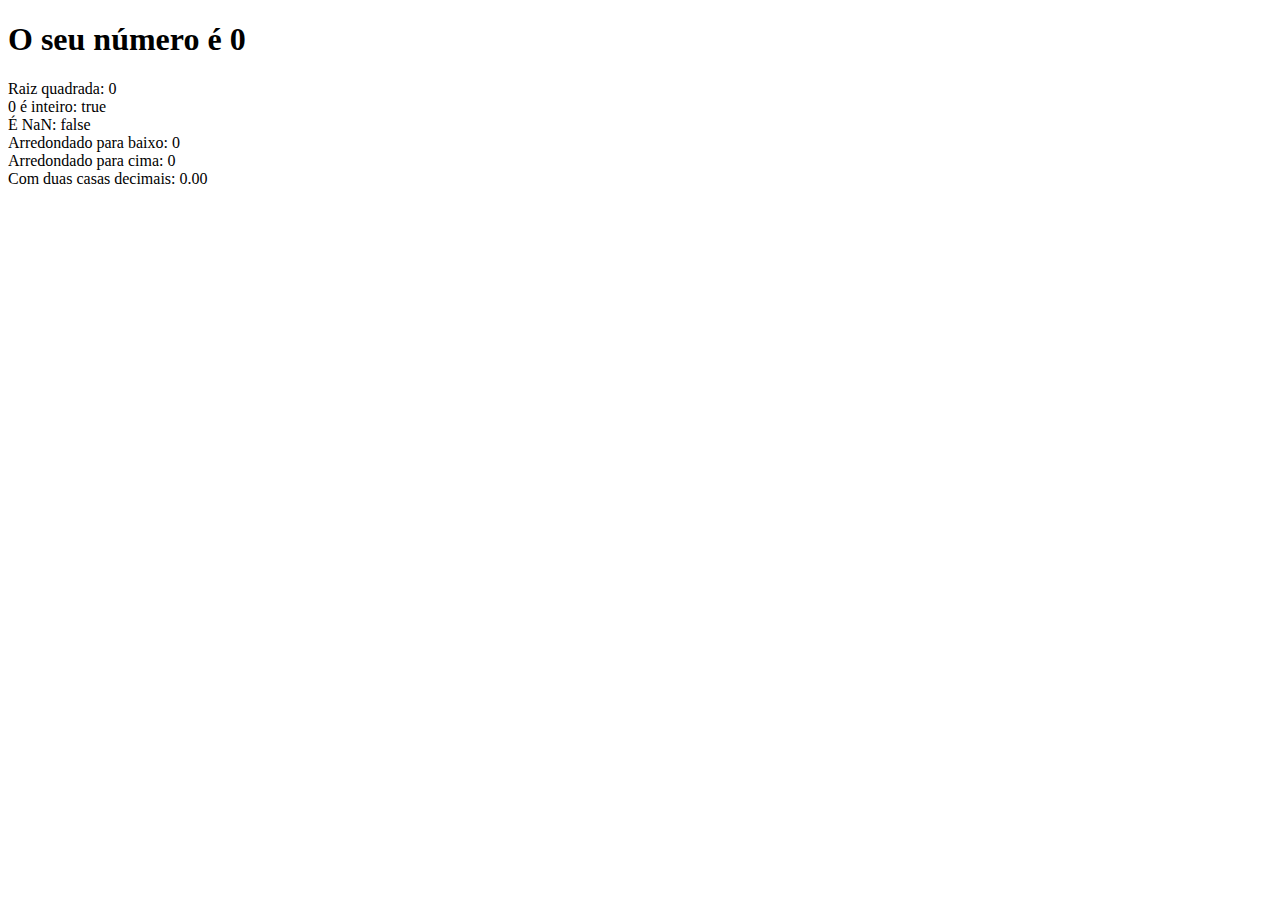
<file: section2/aula16/index.html>
<!DOCTYPE html>
<html lang="en">

<head>
    <meta charset="UTF-8">
    <meta name="viewport" content="width=device-width, initial-scale=1.0">
    <title>Exercício Math</title>
</head>

<body>
    <section>
        <h1>O seu número é <span id="numero-titulo">0</span></h1>
    </section>

    <div id="texto">

    </div>

    <script src="script.js"></script>
</body>

</html>
</file>
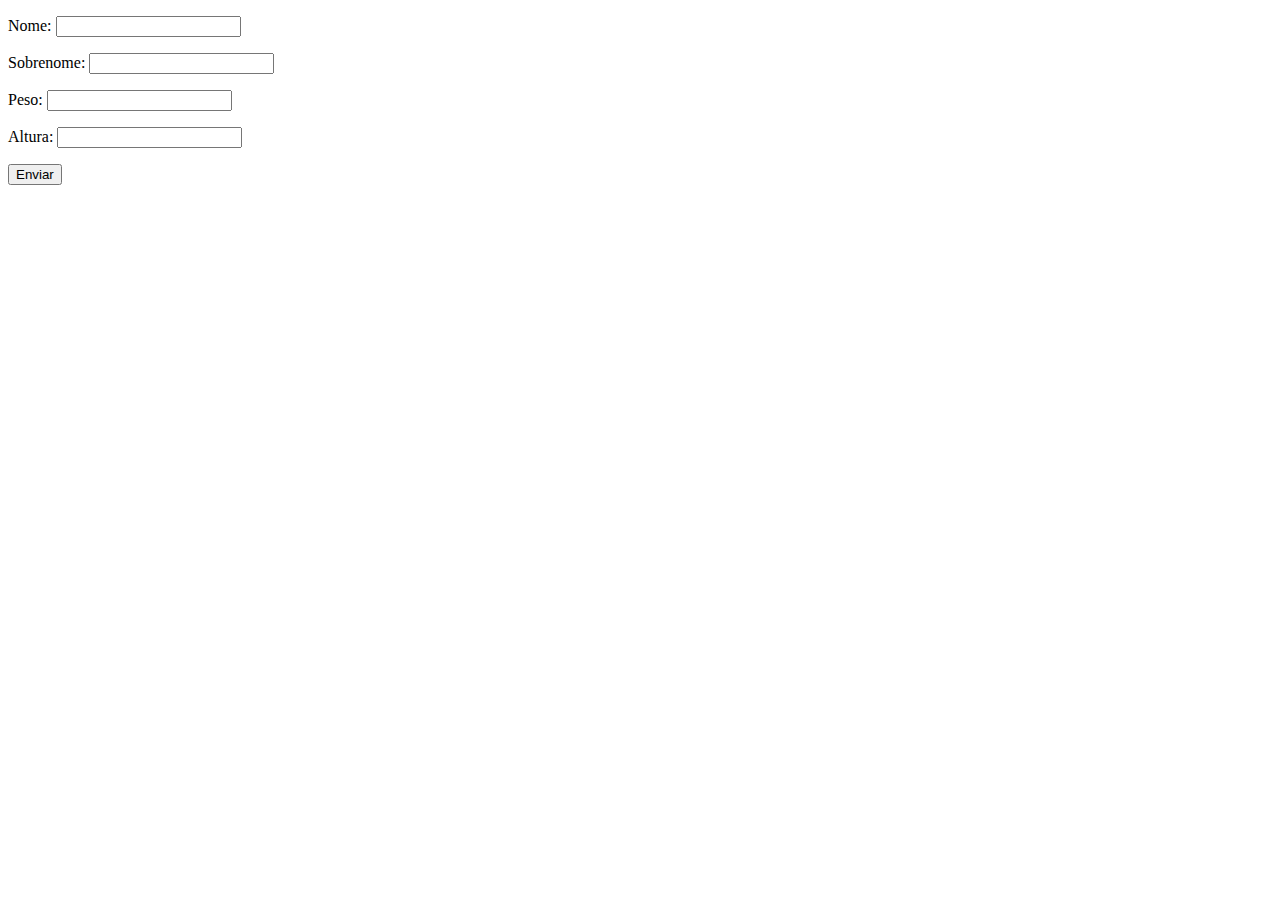
<file: section2/aula21/index.html>
<!DOCTYPE html>
<html lang="en">

<head>
    <meta charset="UTF-8">
    <meta name="viewport" content="width=device-width, initial-scale=1.0">
    <title>Exercicio</title>
</head>

<body>

    <form action="" class="form">
        <p>Nome: <input type="text" class="nome"></p>
        <p>Sobrenome: <input type="text" class="sobrenome"></p>
        <p>Peso: <input type="text" class="peso"></p>
        <p>Altura: <input type="text" class="altura"></p>
        <button>Enviar</button>
    </form>

    <div class="resultado">

    </div>

    <script src="script.js"></script>

</body>

</html>
</file>
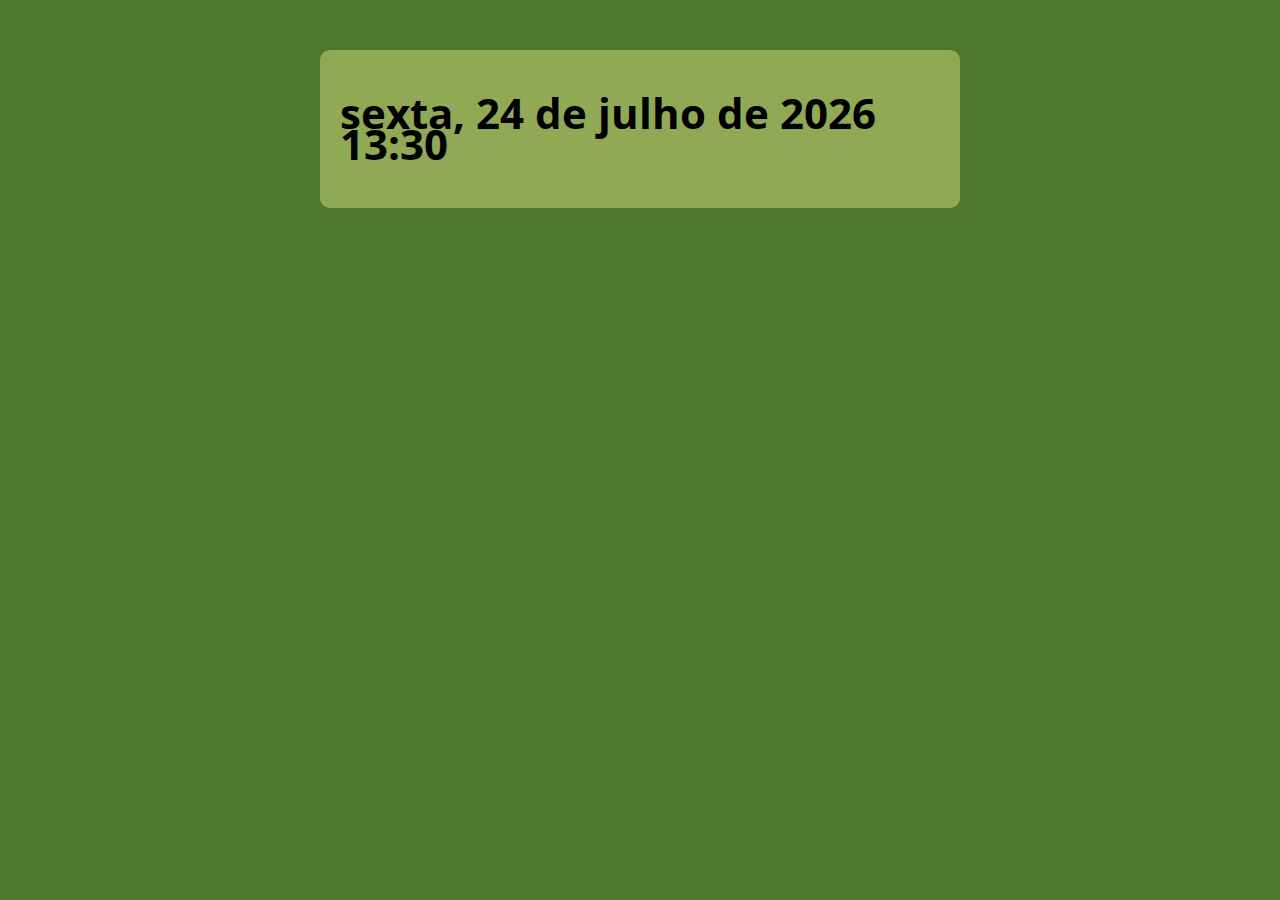
<file: section3/aula10/index.html>
<!DOCTYPE html>
<html lang="pt-BR">

<head>
    <meta charset="UTF-8">
    <meta name="viewport" content="width=device-width, initial-scale=1.0">

    <link rel="stylesheet" href="assets/css/style.css">
    <title>Data</title>
</head>

<body>

    <section class="container">
        <h1>Data</h1>
    </section>

    <script src="assets/js/main.js"></script>
</body>

</html>
</file>
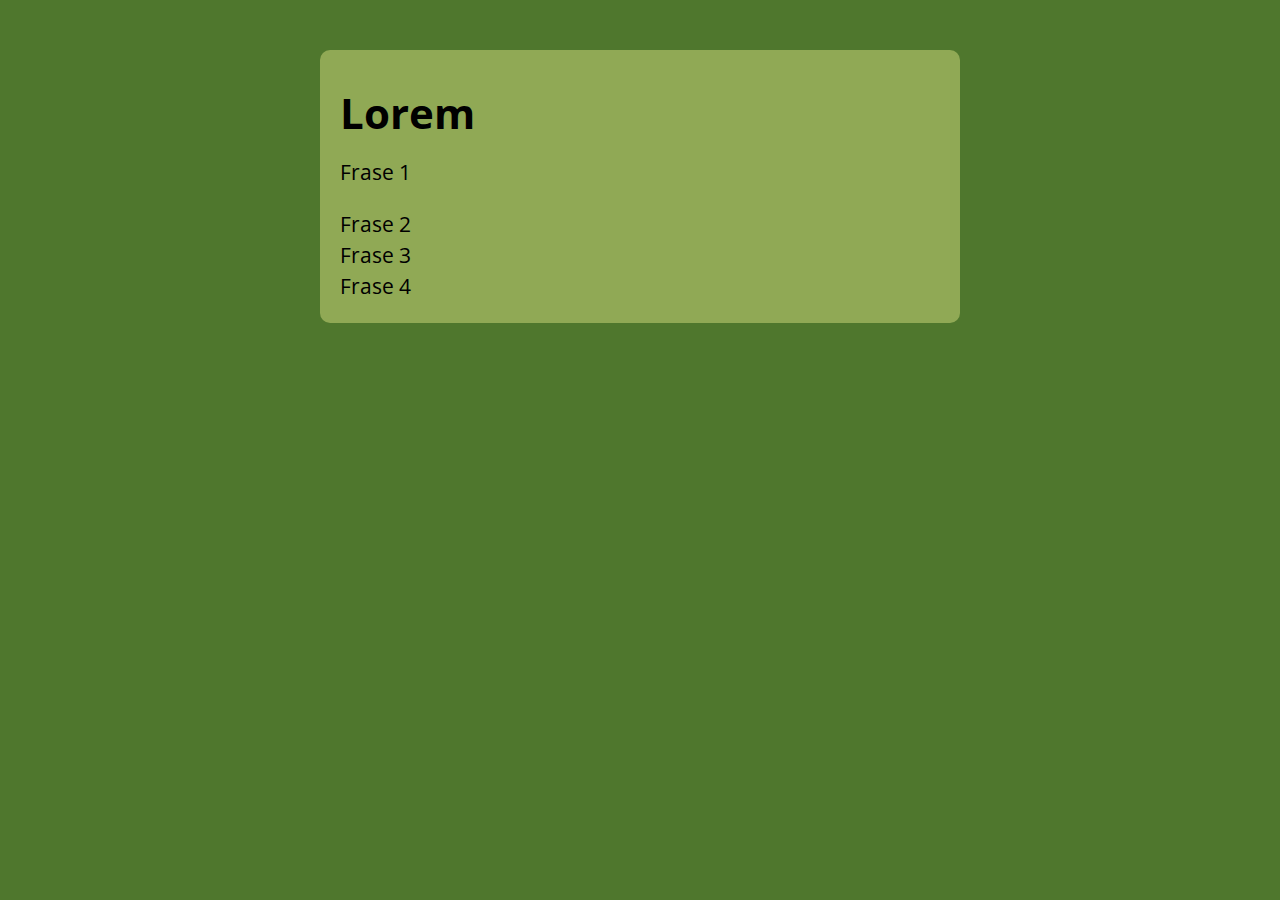
<file: section3/aula15/modelo/index.html>
<!DOCTYPE html>
<html lang="pt-BR">

<head>
    <meta charset="UTF-8">
    <meta name="viewport" content="width=device-width, initial-scale=1.0">

    <link rel="stylesheet" href="assets/css/style.css">
    <title>Modelo</title>
</head>

<body>

    <section class="container">
        <h1>Lorem</h1>

    </section>

    <script src="assets/js/main.js"></script>
</body>

</html>
</file>
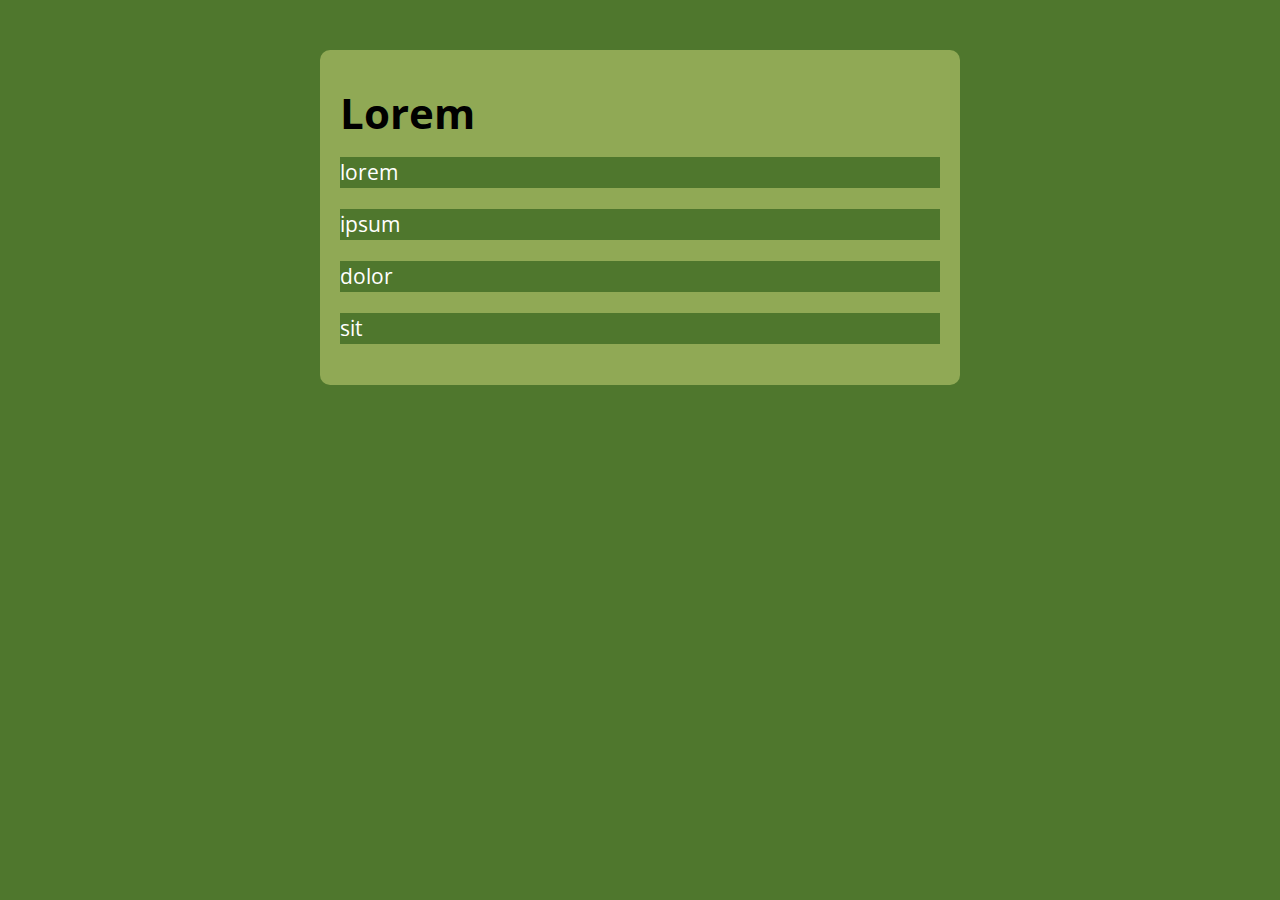
<file: section3/aula18/modelo/index.html>
<!DOCTYPE html>
<html lang="pt-BR">

<head>
    <meta charset="UTF-8">
    <meta name="viewport" content="width=device-width, initial-scale=1.0">

    <link rel="stylesheet" href="assets/css/style.css">
    <title>Modelo</title>
</head>

<body>

    <section class="container">
        <h1>Lorem</h1>
        <div class="paragrafos">
            <p>lorem</p>
            <p>ipsum</p>
            <p>dolor</p>
            <p>sit</p>
        </div>

    </section>

    <script src="assets/js/main.js"></script>
</body>

</html>
</file>
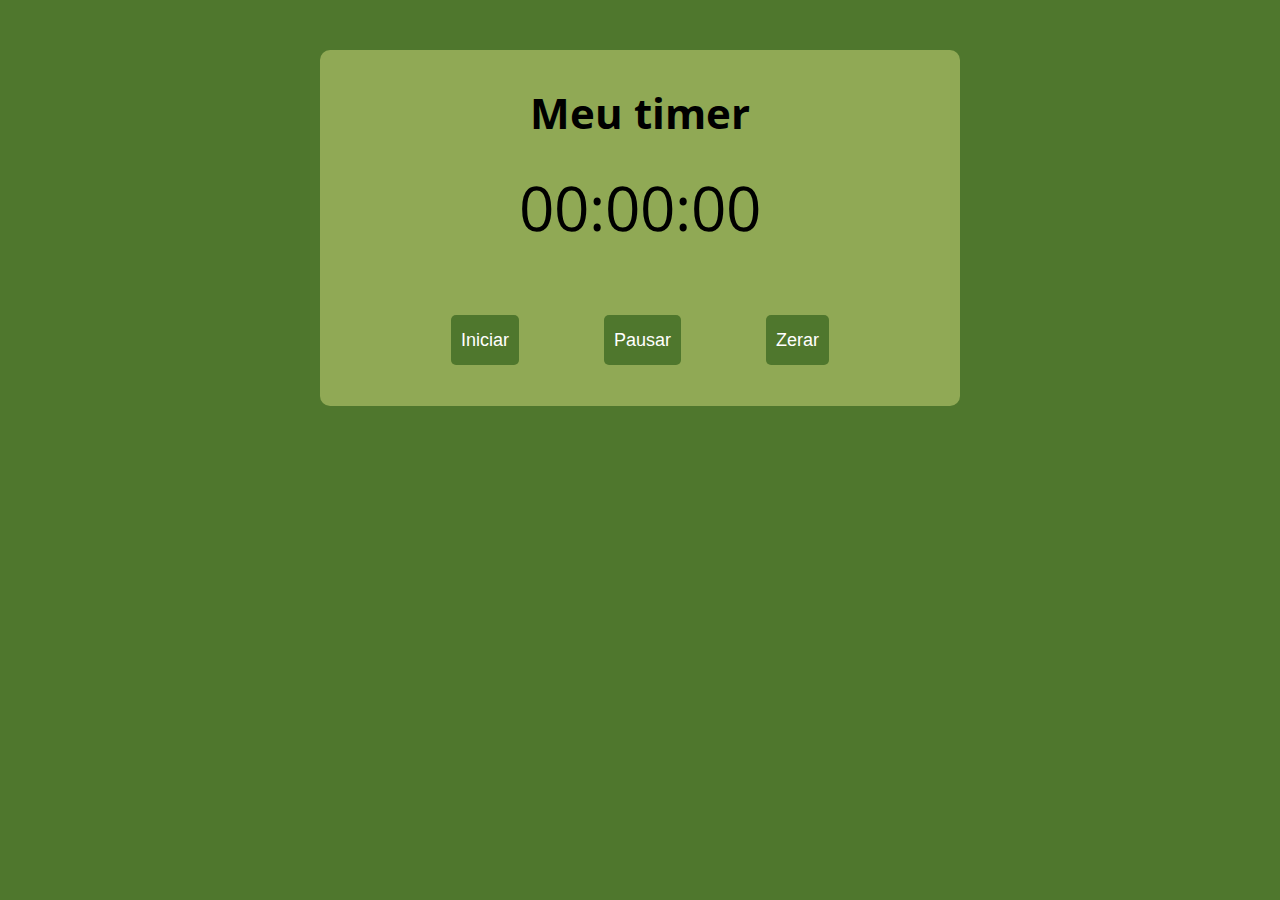
<file: section3/aula27_timer/modelo/index.html>
<!DOCTYPE html>
<html lang="pt-BR">

<head>
    <meta charset="UTF-8">
    <meta name="viewport" content="width=device-width, initial-scale=1.0">

    <link rel="stylesheet" href="assets/css/style.css">
    <title>Modelo</title>
</head>

<body>

    <section class="container">
        <h1>Meu timer</h1>
        <p class="relogio">00:00:00</p>

        <p>
            <button class="iniciar">Iniciar</button>
            <button class="pausar">Pausar</button>
            <button class="zerar">Zerar</button>
        </p>

    </section>

    <script src="assets/js/main.js"></script>
</body>

</html>
</file>
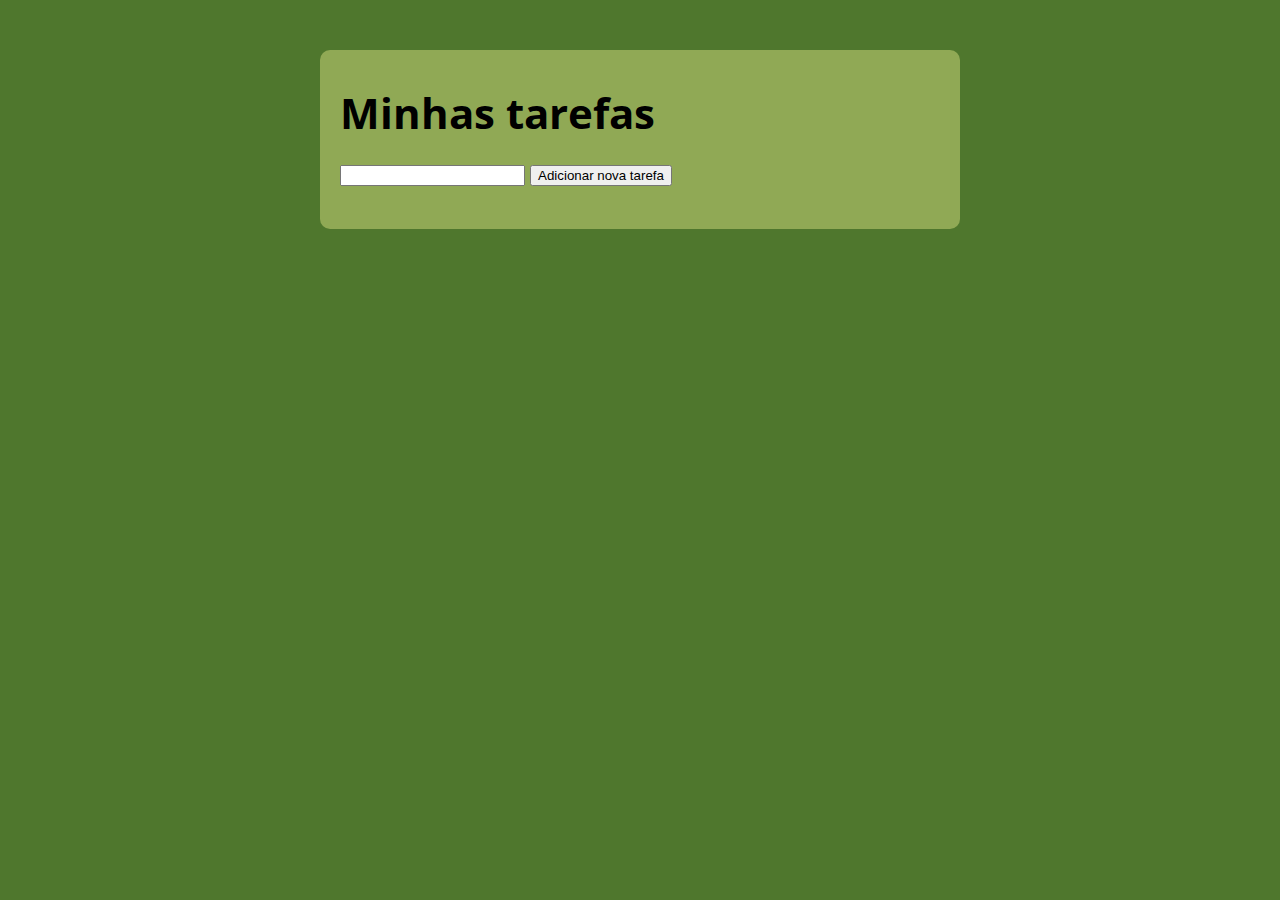
<file: section3/aula28_lista/modelo/index.html>
<!DOCTYPE html>
<html lang="pt-BR">

<head>
    <meta charset="UTF-8">
    <meta name="viewport" content="width=device-width, initial-scale=1.0">

    <link rel="stylesheet" href="assets/css/style.css">
    <title>Modelo</title>
</head>

<body>

    <section class="container">
        <h1>Minhas tarefas</h1>
        <p>
            <input type="text" class="input-tarefa">
            <button class="btn-tarefa">Adicionar nova tarefa</button>
        </p>

        <ul class="tarefas"></ul>

    </section>

    <script src="assets/js/main.js"></script>
</body>

</html>
</file>
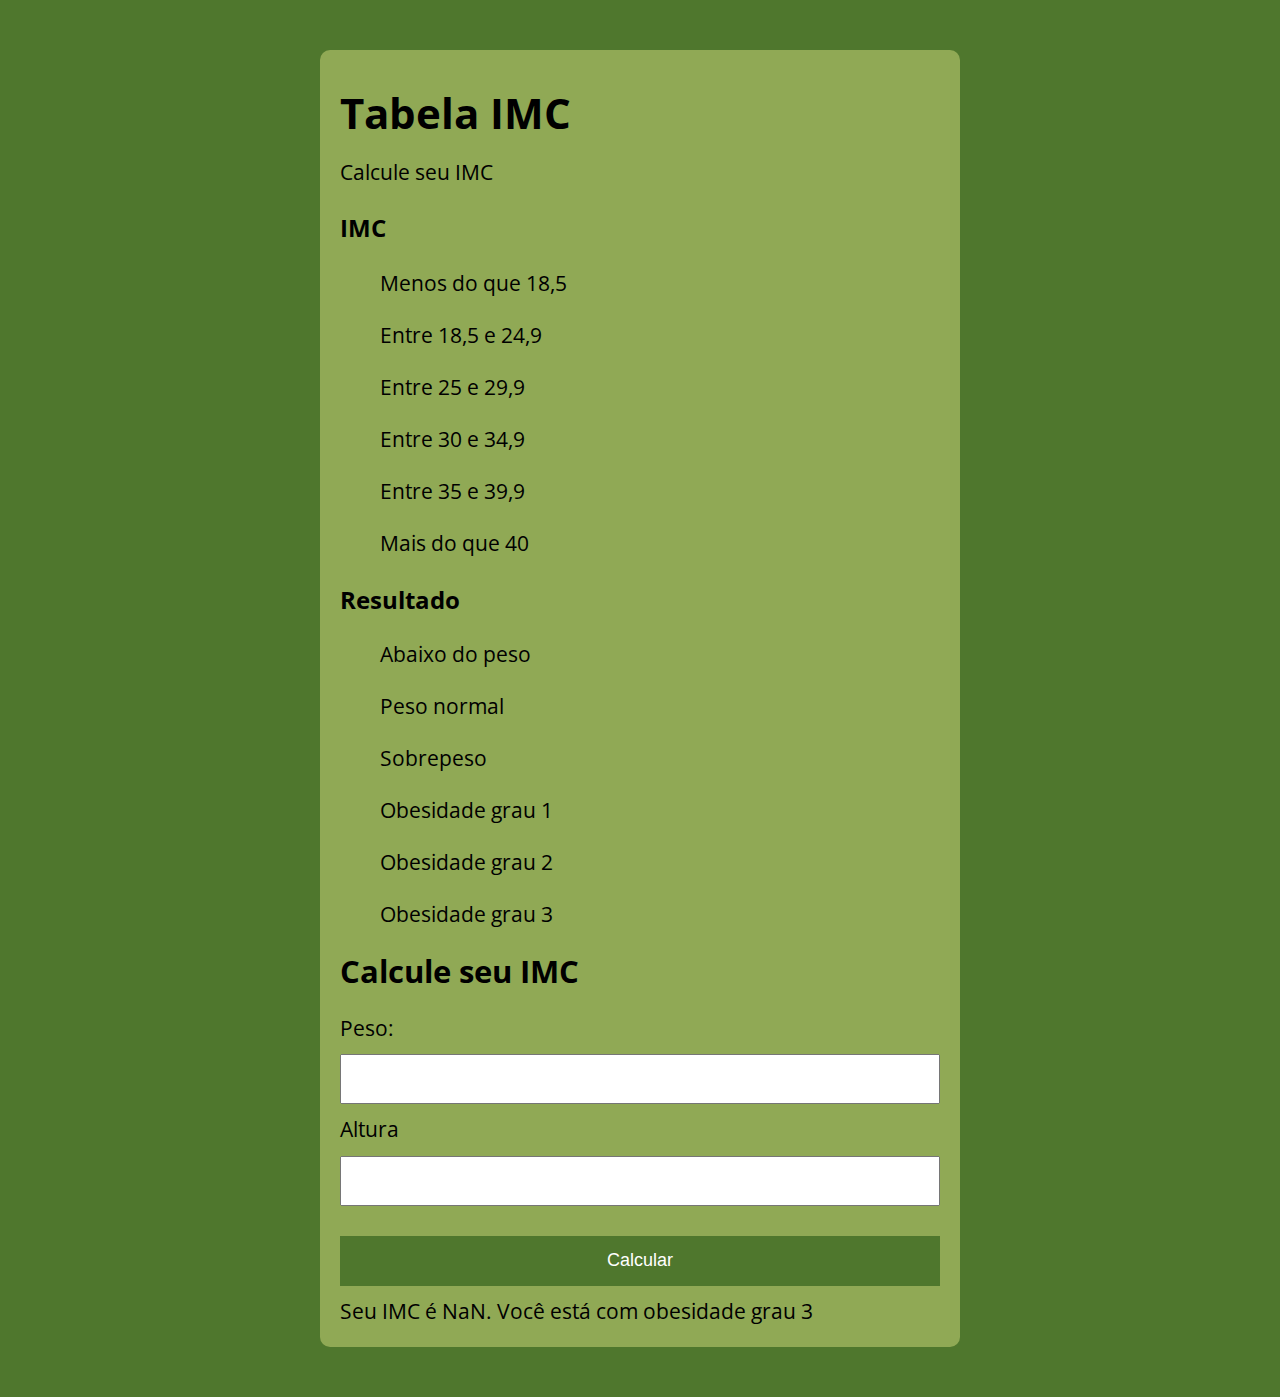
<file: section3/aula6/assets/index.html>
<!DOCTYPE html>
<html lang="pt-BR">

<head>
    <meta charset="UTF-8">
    <meta name="viewport" content="width=device-width, initial-scale=1.0">

    <link rel="stylesheet" href="css/style.css">
    <title>Modelo</title>
</head>

<body>

    <section class="container">
        <h1>Tabela IMC</h1>
        <p>Calcule seu IMC</p>

        <section class="info">

            <div class="imc-info">
                <h3>IMC</h3>
                <ul>Menos do que 18,5</ul>
                <ul>Entre 18,5 e 24,9</ul>
                <ul>Entre 25 e 29,9</ul>
                <ul>Entre 30 e 34,9</ul>
                <ul>Entre 35 e 39,9</ul>
                <ul>Mais do que 40</ul>
            </div>

            <div class="resultado-info">
                <h3>Resultado</h3>
                <ul>Abaixo do peso</ul>
                <ul>Peso normal</ul>
                <ul>Sobrepeso</ul>
                <ul>Obesidade grau 1</ul>
                <ul>Obesidade grau 2</ul>
                <ul>Obesidade grau 3</ul>
            </div>

        </section>

        <form action="" class="form">
            <h2>Calcule seu IMC</h2>
            <label for="peso">Peso:</label>
            <input type="text" id="peso">

            <label for="altura">Altura</label>
            <input type="text" id="altura">

            <button type="button" onclick="calcularIMC()">Calcular</button>
        </form>

        <div class="resultado">

        </div>

    </section>



    <script src="./js/main.js"></script>
</body>

</html>
</file>
<file: section3/aula10/assets/css/style.css>
@import url('https://fonts.googleapis.com/css2?family=Open+Sans&display=swap');

:root {
    --primary-color: #4F772D;
    --secundary-color: #90A955;
    --font: 'Open Sans', sans-serif;
}

* {
    box-sizing: border-box;
    outline: 0;
}

body {
    margin: 0;
    padding: 0;
    background-color: var(--primary-color);
    font-family: var(--font);
    font-size: 1.3rem;
    line-height: 1.5em;
}

.container {
    background-color: var(--secundary-color);
    max-width: 640px;
    margin: 50px auto;
    padding: 20px;
    border-radius: 10px;
}

.imc {
    display: grid;
    grid-template-columns: 200px 200px;
}

form input,
form label,
form button {
    display: block;
    width: 100%;
    margin-bottom: 10px;
}

form input {
    font-size: 24px;
    height: 50px;
    padding: 0 20px;
}

form input:focus {
    outline: 1px solid var(--primary-color);
}

form button {
    border: none;
    background-color: var(--primary-color);
    color: #fff;
    font-size: 18px;
    height: 50px;
    cursor: pointer;
    margin-top: 30px;
}

form button:hover {
    background-color: #fff;
    color: var(--primary-color);
}
</file>
<file: section3/aula15/modelo/assets/css/style.css>
@import url('https://fonts.googleapis.com/css2?family=Open+Sans&display=swap');

:root {
    --primary-color: #4F772D;
    --secundary-color: #90A955;
    --font: 'Open Sans', sans-serif;
}

* {
    box-sizing: border-box;
    outline: 0;
}

body {
    margin: 0;
    padding: 0;
    background-color: var(--primary-color);
    font-family: var(--font);
    font-size: 1.3rem;
    line-height: 1.5em;
}

.container {
    background-color: var(--secundary-color);
    max-width: 640px;
    margin: 50px auto;
    padding: 20px;
    border-radius: 10px;
}

.imc {
    display: grid;
    grid-template-columns: 200px 200px;
}

form input,
form label,
form button {
    display: block;
    width: 100%;
    margin-bottom: 10px;
}

form input {
    font-size: 24px;
    height: 50px;
    padding: 0 20px;
}

form input:focus {
    outline: 1px solid var(--primary-color);
}

form button {
    border: none;
    background-color: var(--primary-color);
    color: #fff;
    font-size: 18px;
    height: 50px;
    cursor: pointer;
    margin-top: 30px;
}

form button:hover {
    background-color: #fff;
    color: var(--primary-color);
}
</file>
<file: section3/aula18/modelo/assets/css/style.css>
@import url('https://fonts.googleapis.com/css2?family=Open+Sans&display=swap');

:root {
    --primary-color: #4F772D;
    --secundary-color: #90A955;
    --font: 'Open Sans', sans-serif;
}

* {
    box-sizing: border-box;
    outline: 0;
}

body {
    margin: 0;
    padding: 0;
    background-color: var(--primary-color);
    font-family: var(--font);
    font-size: 1.3rem;
    line-height: 1.5em;
}

.container {
    background-color: var(--secundary-color);
    max-width: 640px;
    margin: 50px auto;
    padding: 20px;
    border-radius: 10px;
}

.imc {
    display: grid;
    grid-template-columns: 200px 200px;
}

form input,
form label,
form button {
    display: block;
    width: 100%;
    margin-bottom: 10px;
}

form input {
    font-size: 24px;
    height: 50px;
    padding: 0 20px;
}

form input:focus {
    outline: 1px solid var(--primary-color);
}

form button {
    border: none;
    background-color: var(--primary-color);
    color: #fff;
    font-size: 18px;
    height: 50px;
    cursor: pointer;
    margin-top: 30px;
}

form button:hover {
    background-color: #fff;
    color: var(--primary-color);
}
</file>
<file: section3/aula27_timer/modelo/assets/css/style.css>
@import url('https://fonts.googleapis.com/css2?family=Open+Sans&display=swap');

:root {
    --primary-color: #4F772D;
    --secundary-color: #90A955;
    --font: 'Open Sans', sans-serif;
}

* {
    box-sizing: border-box;
    outline: 0;
}

body {
    margin: 0;
    padding: 0;
    background-color: var(--primary-color);
    font-family: var(--font);
    font-size: 1.3rem;
    line-height: 1.5em;
}

.container {
    background-color: var(--secundary-color);
    max-width: 640px;
    margin: 50px auto;
    padding: 20px;
    border-radius: 10px;
    text-align: center;
}

p button {
    border: none;
    border-radius: 5px;
    background-color: var(--primary-color);
    color: #fff;
    font-size: 18px;
    height: 50px;
    cursor: pointer;
    margin: 30px 40px 0px 40px;
    padding: 10px;
}

p button:hover {
    background-color: #fff;
    color: var(--primary-color);
}

.relogio {
    font-size: 3em;
}

.pausado {
    color: red;
}
</file>
<file: section3/aula28_lista/modelo/assets/css/style.css>
@import url('https://fonts.googleapis.com/css2?family=Open+Sans&display=swap');

:root {
    --primary-color: #4F772D;
    --secundary-color: #90A955;
    --font: 'Open Sans', sans-serif;
}

* {
    box-sizing: border-box;
    outline: 0;
}

body {
    margin: 0;
    padding: 0;
    background-color: var(--primary-color);
    font-family: var(--font);
    font-size: 1.3rem;
    line-height: 1.5em;
}

.container {
    background-color: var(--secundary-color);
    max-width: 640px;
    margin: 50px auto;
    padding: 20px;
    border-radius: 10px;
}

.imc {
    display: grid;
    grid-template-columns: 200px 200px;
}

form input,
form label,
form button {
    display: block;
    width: 100%;
    margin-bottom: 10px;
}

form input {
    font-size: 24px;
    height: 50px;
    padding: 0 20px;
}

form input:focus {
    outline: 1px solid var(--primary-color);
}

form button {
    border: none;
    background-color: var(--primary-color);
    color: #fff;
    font-size: 18px;
    height: 50px;
    cursor: pointer;
    margin-top: 30px;
}

form button:hover {
    background-color: #fff;
    color: var(--primary-color);
}
</file>
<file: section3/aula6/assets/css/style.css>
@import url('https://fonts.googleapis.com/css2?family=Open+Sans&display=swap');

:root {
    --primary-color: #4F772D;
    --secundary-color: #90A955;
    --font: 'Open Sans', sans-serif;
}

* {
    box-sizing: border-box;
    outline: 0;
}

body {
    margin: 0;
    padding: 0;
    background-color: var(--primary-color);
    font-family: var(--font);
    font-size: 1.3rem;
    line-height: 1.5em;
}

.container {
    background-color: var(--secundary-color);
    max-width: 640px;
    margin: 50px auto;
    padding: 20px;
    border-radius: 10px;
}

form input,
form label,
form button {
    display: block;
    width: 100%;
    margin-bottom: 10px;
}

form input {
    font-size: 24px;
    height: 50px;
    padding: 0 20px;
}

form input:focus {
    outline: 1px solid var(--primary-color);
}

form button {
    border: none;
    background-color: var(--primary-color);
    color: #fff;
    font-size: 18px;
    height: 50px;
    cursor: pointer;
    margin-top: 30px;
}

form button:hover {
    background-color: #fff;
    color: var(--primary-color);
}
</file>
